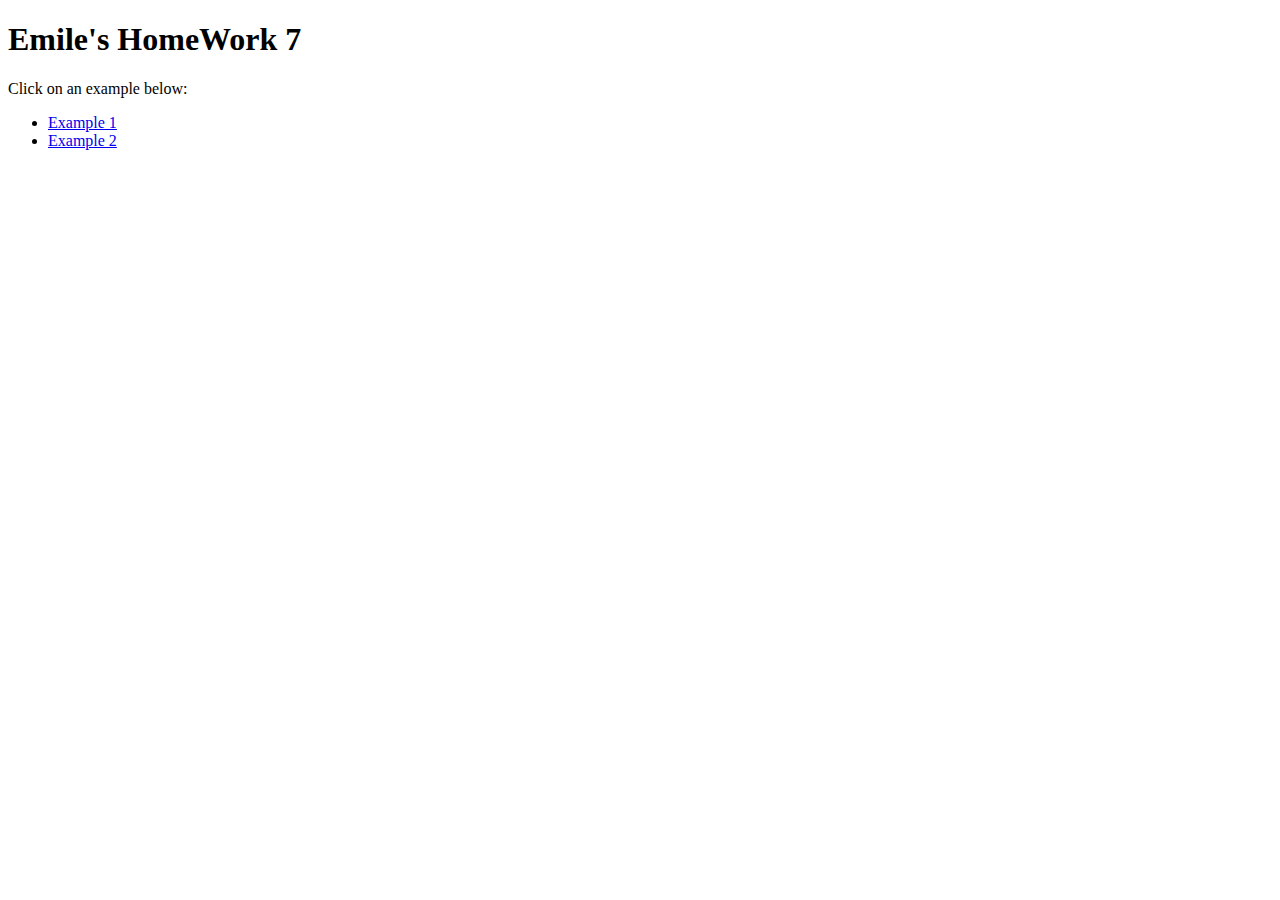
<file: index.html>
<!DOCTYPE html>
<html lang="en">
<head>
    <meta charset="UTF-8">
    <meta name="viewport" content="width=device-width, initial-scale=1.0">
    <title>Emile's HomeWork 7</title>
    <link rel="stylesheet" href="css/styles.css">
</head>
<body>
    <h1>Emile's HomeWork 7</h1>
    Click on an example below: <br>

    <ul>
        <li><a href="html/ex1.html">Example 1</a></li>
        <li><a href="html/ex2.html">Example 2</a> </li>
    </ul>
</body>
</html>
</file>
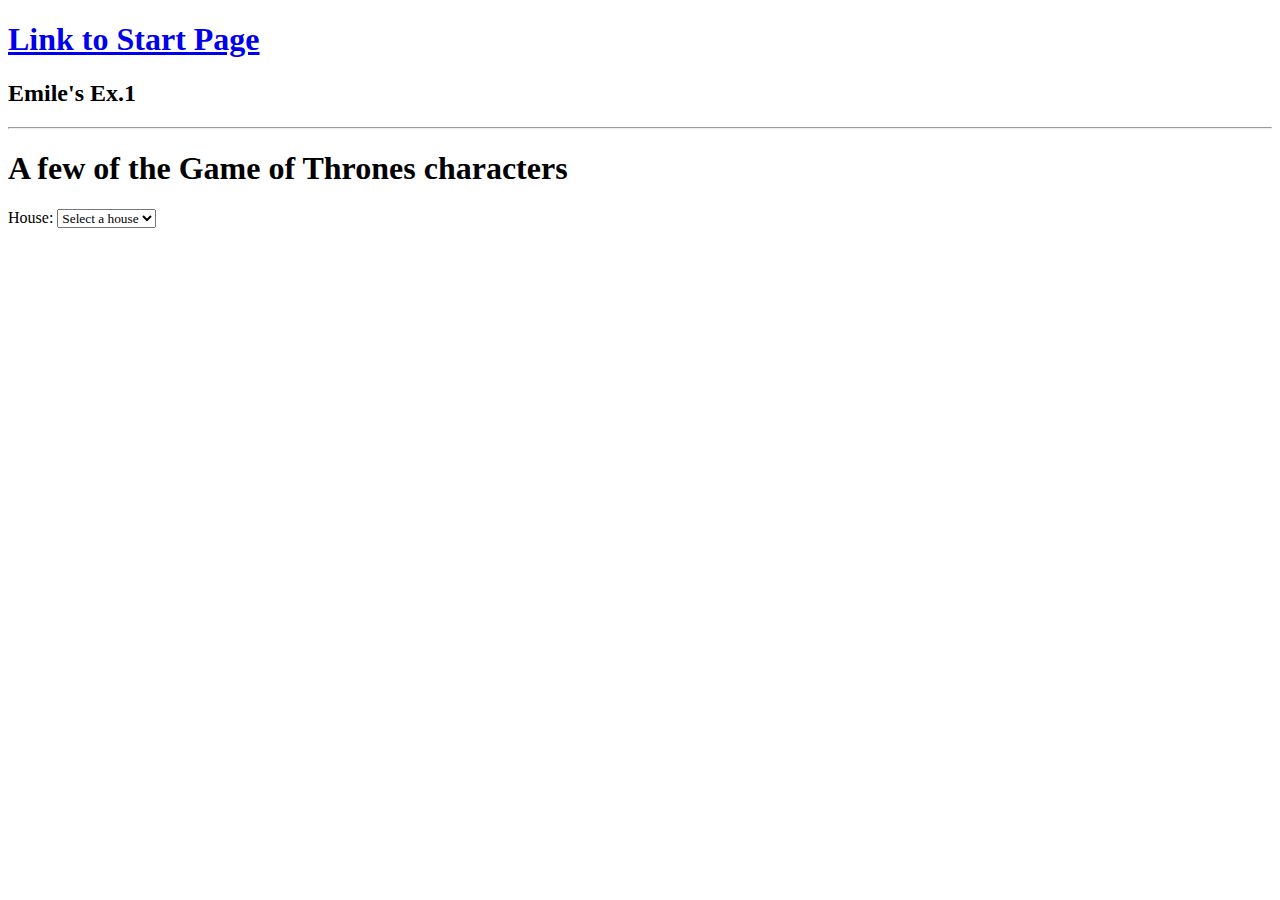
<file: html/ex1.html>
<!DOCTYPE html>
<html lang="en">
<head>
    <meta charset="UTF-8">
    <meta name="viewport" content="width=device-width, initial-scale=1.0">
    <title>Emile's Ex.1</title>
    <link rel="stylesheet" href="../css/styles.css">
</head>
<body>
    <h1><a href="../index.html">Link to Start Page</a></h1>
    <h2>Emile's Ex.1</h2>

    <hr>

    <h1>A few of the Game of Thrones characters</h1>
    <form>
        <label for="house">House</label>:
        <select name="house" id="house">
            <option value="" selected>Select a house</option>
        </select>
    </form>

    <p>
        <ul id="characters"></ul>
    </p>


    <script src="../js/ex1.js"></script>
</body>
</html>
</file>
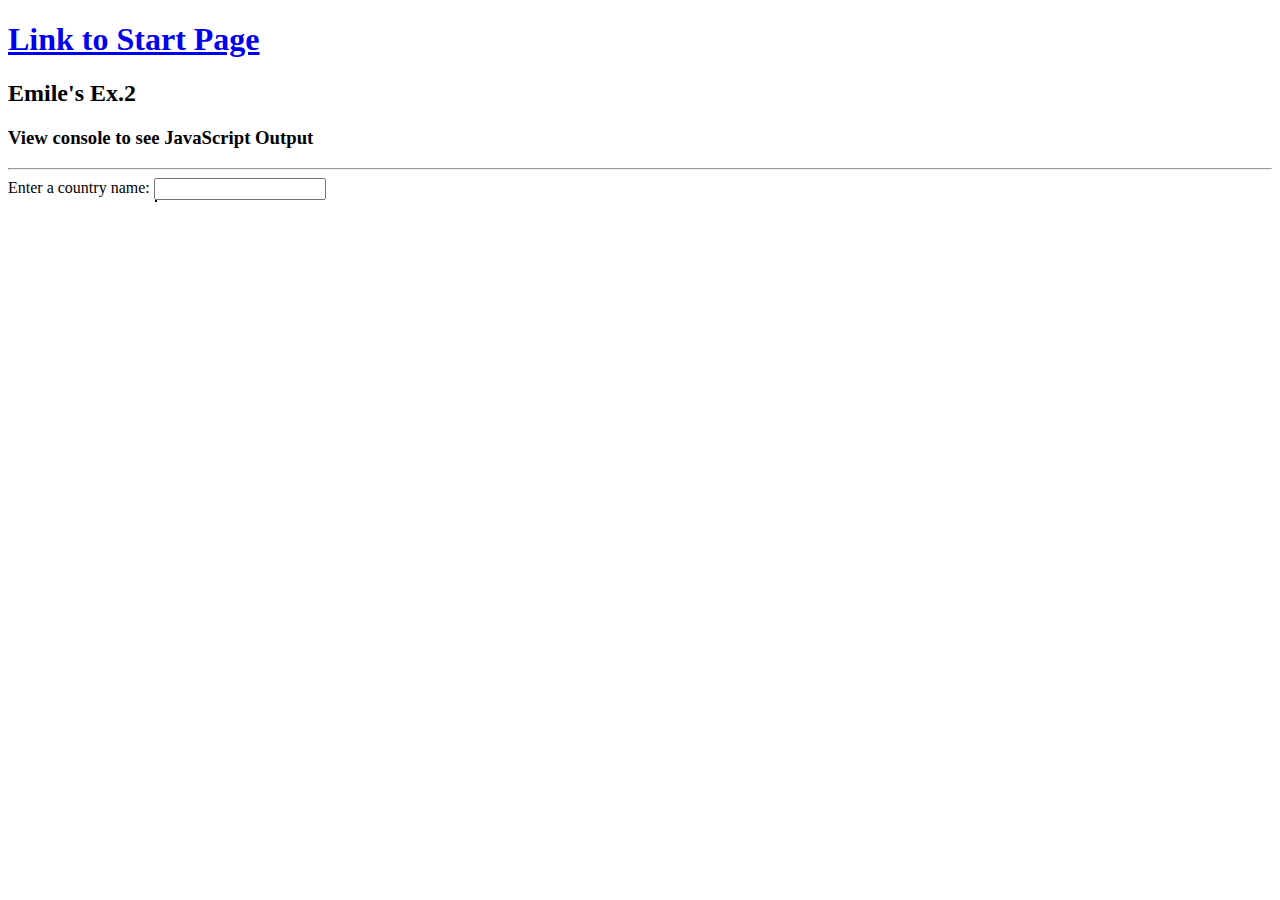
<file: html/ex2.html>
<!DOCTYPE html>
<html lang="en">
<head>
    <meta charset="UTF-8">
    <meta name="viewport" content="width=device-width, initial-scale=1.0">
    <title>Emile's Ex.2</title>
    <link rel="stylesheet" href="../css/styles.css">
</head>
<body>
    <h1><a href="../index.html">Link to Start Page</a></h1>
    <h2>Emile's Ex.2</h2>
    <h3>View console to see JavaScript Output</h3>

    <hr>

    <label for="country">Enter a country name</label>:
    <input type="text" id="country">
    <div id="suggestions"></div>

    <script src="../js/ex2.js"></script>
</body>
</html>
</file>
<file: css/styles.css>
* {
  font-family: 'Calibri';
}

  /* Add spacing between each country suggestion */
.suggestion {
  padding-left: 2px;
  padding-right: 2px;
}

/* Change suggestion color when hovering it with the mouse */
.suggestion:hover {
  background-color: #adf;
  cursor: pointer;
}

/* Position the suggestion list just below the input box */
#suggestions {
  position: absolute;
  border: 1px solid black;
  left: 155px;
}
</file>
